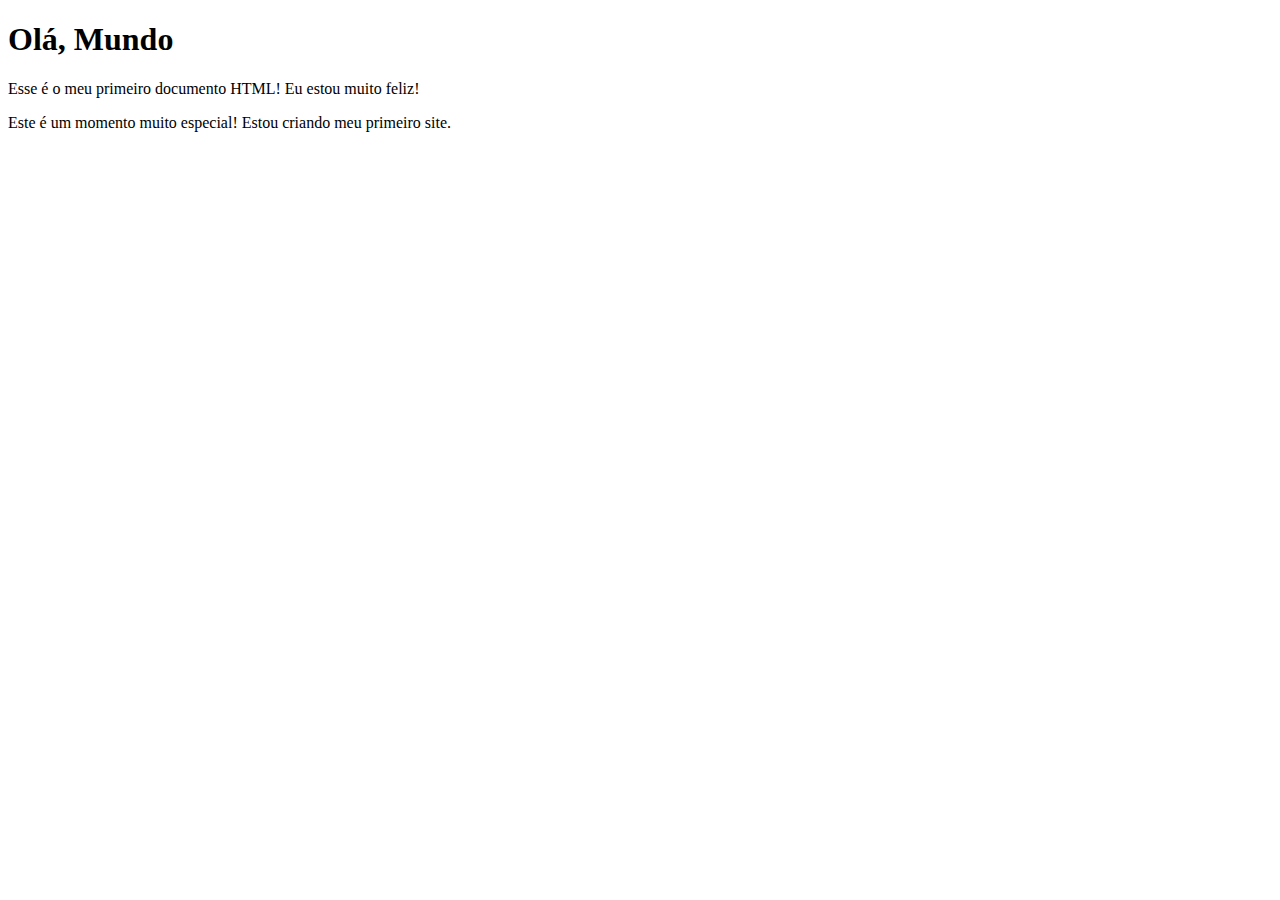
<file: ex001/index.html>
<!DOCTYPE html>
<html lang="pt-br">
<head>
    <meta charset="UTF-8">
    <meta name="viewport" content="width=device-width, initial-scale=1.0">
    <title>Meu primeiro exercicio</title>
</head>
<body>
    <h1>Olá, Mundo</h1>
    <p>Esse é o meu primeiro documento HTML!
    Eu estou muito feliz!
    </p>
    <p>Este é um momento muito especial! Estou criando meu primeiro site.</p>
</body>
</html>
</file>
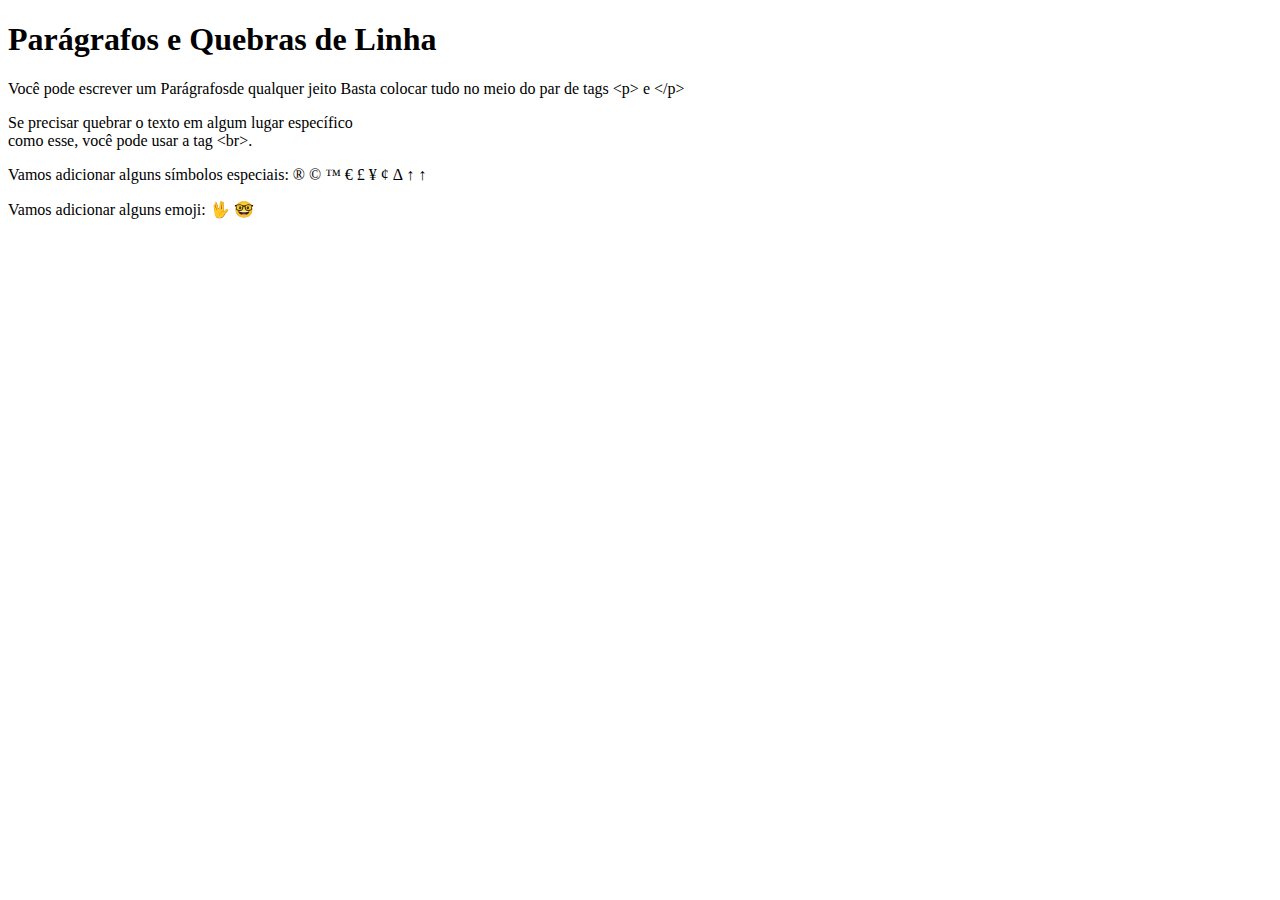
<file: exercícios/ex002/index.html>
<!DOCTYPE html>
<html lang="pt-br">
<head>
    <meta charset="UTF-8">
    <meta name="viewport" content="width=device-width, initial-scale=1.0">
    <title>Parágrafos</title>
</head>
<body>
    <h1>Parágrafos e Quebras de Linha</h1>
    <p>Você pode 
        escrever um
        Parágrafosde qualquer jeito
        Basta colocar tudo
        no meio do par de tags
        &lt;p&gt; e &lt;/p&gt; <!-- LESS THAN / GREATER THAN -->
    </p>
    <p>Se precisar quebrar
        o texto em algum lugar
        específico <br> como esse,
        você pode usar a tag &lt;br&gt;.
    </p>
    <p>Vamos adicionar alguns símbolos especiais:
        &reg;
        &copy;
        &trade;
        &euro;
        &pound;
        &yen;
        &cent;
        &Delta;
        &uparrow;
        &uarr;
    </p>
    <p>Vamos adicionar alguns emoji:
        &#x1F596;
        &#x1F913;
    </p>
</body>
</html>
</file>
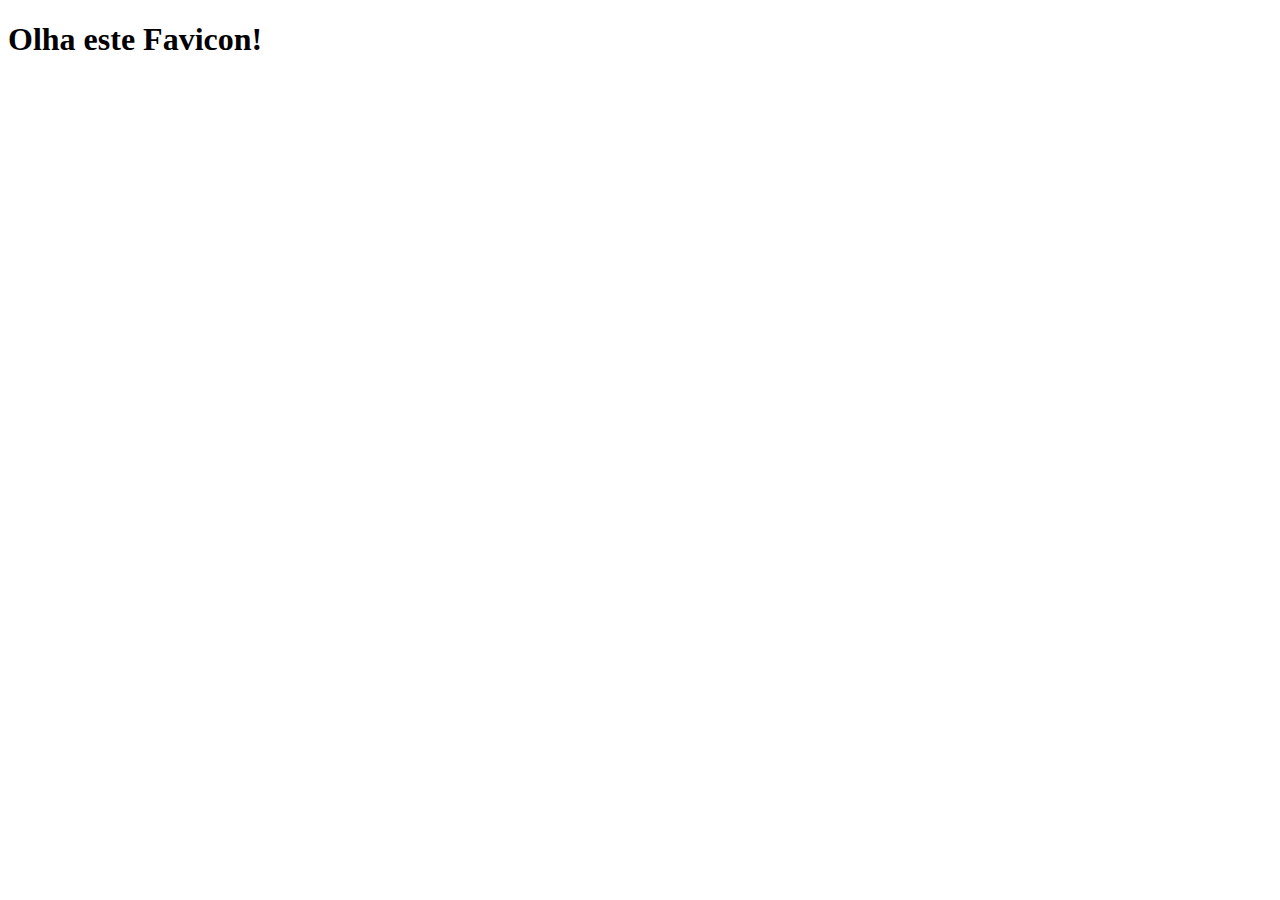
<file: exercícios/ex004/index.html>
<!DOCTYPE html>
<html lang="pt-br">
<head>
    <meta charset="UTF-8">
    <meta name="viewport" content="width=device-width, initial-scale=1.0">
    <link rel="shortcut icon" href="spotify.ico" type="image/x-icon">
    <title>Teste de Favicon!</title>
</head>
<body>
    <h1>Olha este Favicon!</h1>
</body>
</html>
</file>
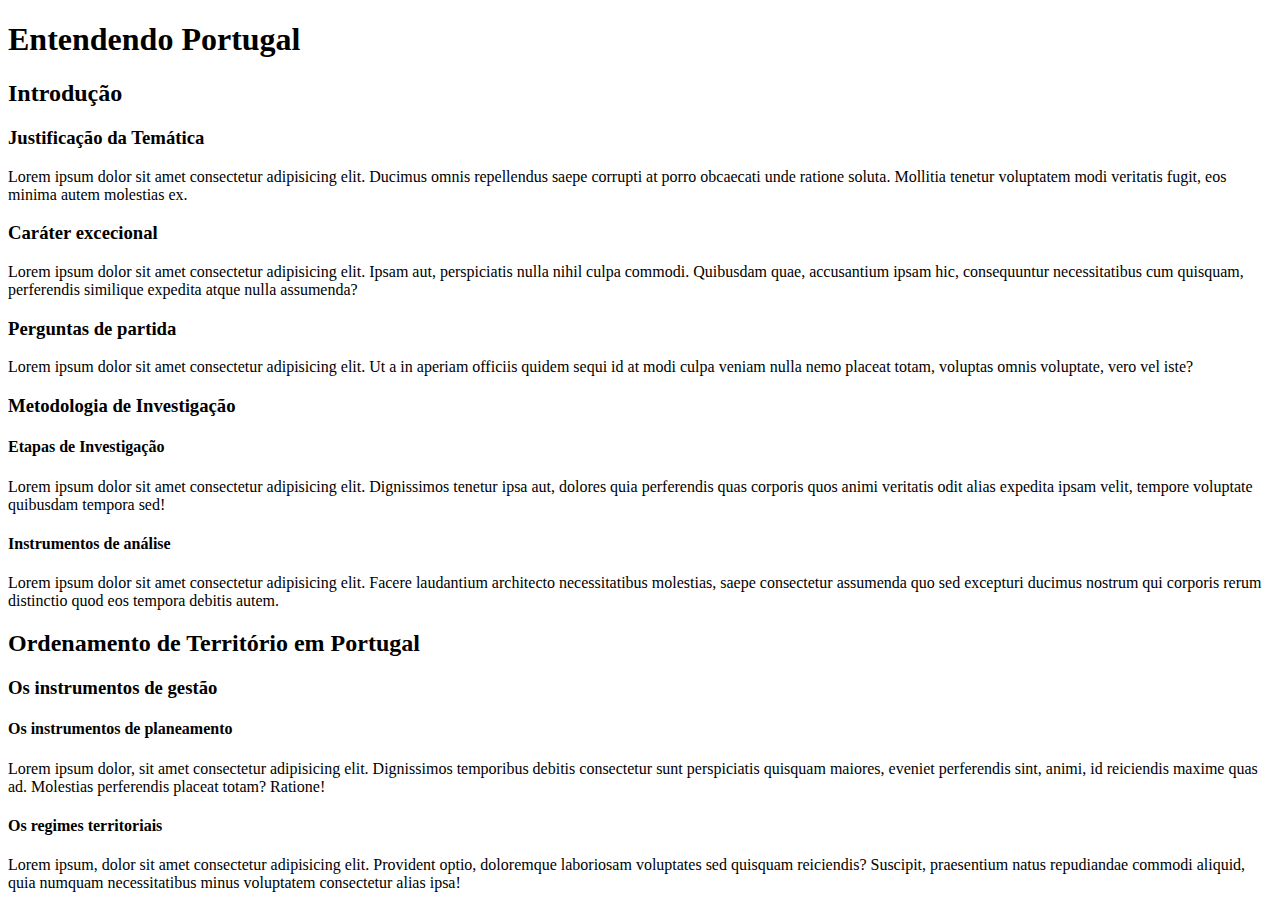
<file: exercícios/ex006/index.html>
<!DOCTYPE html>
<html lang="pt-br">
<head>
    <meta charset="UTF-8">
    <meta name="viewport" content="width=device-width, initial-scale=1.0">
    <link rel="shortcut icon" href="favicon.ico.ico" type="image/x-icon">
    <title>Hierarquia de Títulos</title>
</head>
<body>
    <h1>Entendendo Portugal</h1>
    <h2>Introdução</h2>
    <h3>Justificação da Temática</h3>
    <p>Lorem ipsum dolor sit amet consectetur adipisicing elit. Ducimus omnis repellendus saepe corrupti at porro obcaecati unde ratione soluta. Mollitia tenetur voluptatem modi veritatis fugit, eos minima autem molestias ex.</p>
    <h3>Caráter excecional</h3>
    <p>Lorem ipsum dolor sit amet consectetur adipisicing elit. Ipsam aut, perspiciatis nulla nihil culpa commodi. Quibusdam quae, accusantium ipsam hic, consequuntur necessitatibus cum quisquam, perferendis similique expedita atque nulla assumenda?</p>
    <h3>Perguntas de partida</h3>
    <p>Lorem ipsum dolor sit amet consectetur adipisicing elit. Ut a in aperiam officiis quidem sequi id at modi culpa veniam nulla nemo placeat totam, voluptas omnis voluptate, vero vel iste?</p>
    <h3>Metodologia de Investigação</h3>
    <h4>Etapas de Investigação</h4>
    <p>Lorem ipsum dolor sit amet consectetur adipisicing elit. Dignissimos tenetur ipsa aut, dolores quia perferendis quas corporis quos animi veritatis odit alias expedita ipsam velit, tempore voluptate quibusdam tempora sed!</p>
    <h4>Instrumentos de análise</h4>
    <p>Lorem ipsum dolor sit amet consectetur adipisicing elit. Facere laudantium architecto necessitatibus molestias, saepe consectetur assumenda quo sed excepturi ducimus nostrum qui corporis rerum distinctio quod eos tempora debitis autem.</p>
    <h2>Ordenamento de Território em Portugal</h2>
    <h3>Os instrumentos de gestão</h3>
    <h4>Os instrumentos de planeamento</h4>
    <p>Lorem ipsum dolor, sit amet consectetur adipisicing elit. Dignissimos temporibus debitis consectetur sunt perspiciatis quisquam maiores, eveniet perferendis sint, animi, id reiciendis maxime quas ad. Molestias perferendis placeat totam? Ratione!</p>
    <h4>Os regimes territoriais</h4>
    <p>Lorem ipsum, dolor sit amet consectetur adipisicing elit. Provident optio, doloremque laboriosam voluptates sed quisquam reiciendis? Suscipit, praesentium natus repudiandae commodi aliquid, quia numquam necessitatibus minus voluptatem consectetur alias ipsa!</p>
</body>
</html>
</file>
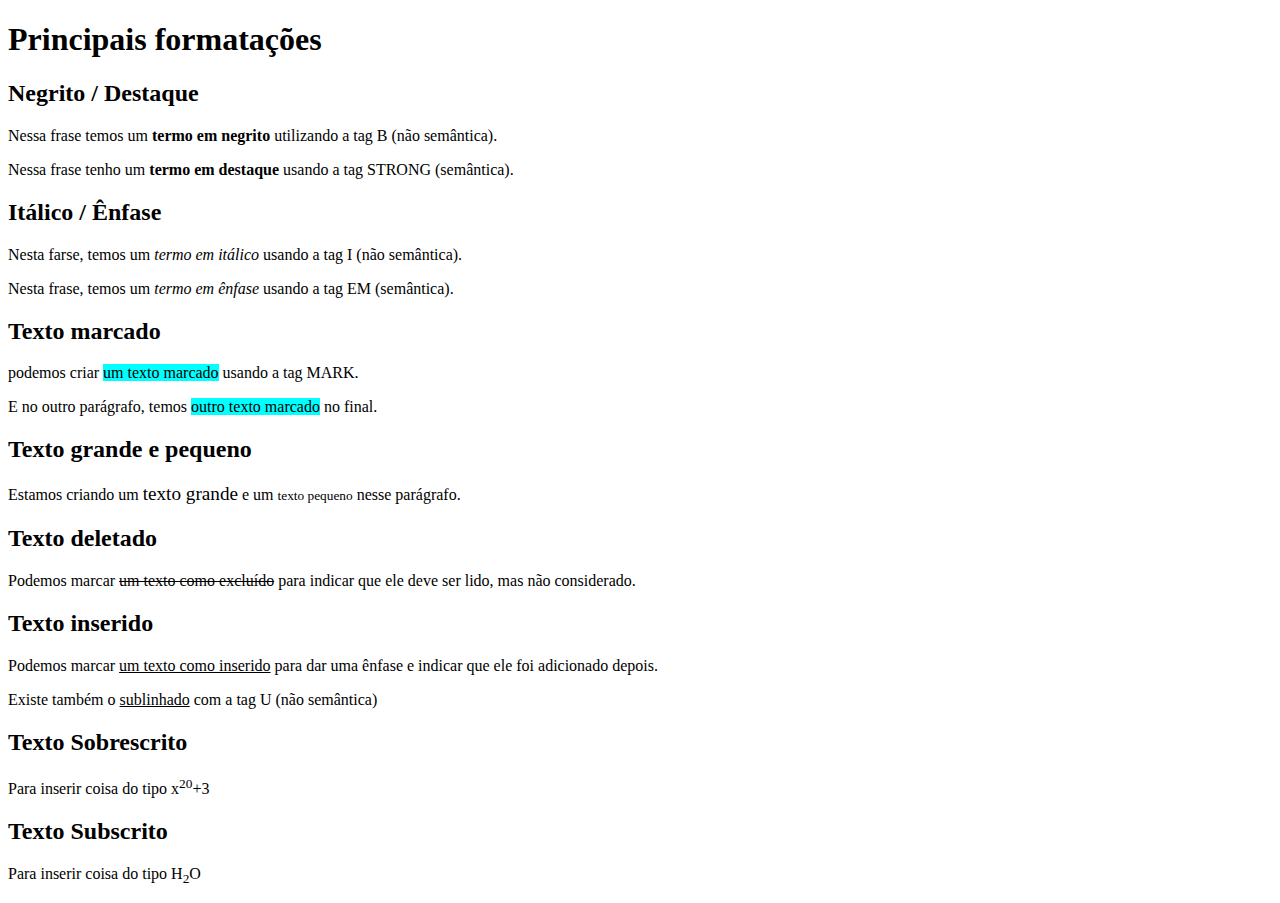
<file: exercícios/ex008/index.html>
<!DOCTYPE html>
<html lang="pt-br">
<head>
    <meta charset="UTF-8">
    <meta name="viewport" content="width=device-width, initial-scale=1.0">
    <title>Formatação de Textos</title>
    <style>
        mark{
            background-color: cyan;
        }
    </style>
</head>
<body>
    <h1>Principais formatações</h1>
    <h2>Negrito / Destaque</h2>
    <p>Nessa frase temos um <b>termo em negrito</b> utilizando a tag B (não semântica).</p>
    <p>Nessa frase tenho um <strong>termo em destaque</strong> usando a tag STRONG (semântica).</p>
    <h2>Itálico / Ênfase</h2>
    <p>Nesta farse, temos um <i>termo em itálico</i> usando a tag I (não semântica).</p>
    <p>Nesta frase, temos um <em>termo em ênfase</em> usando a tag EM (semântica).</p>
    <h2>Texto marcado</h2>
    <p>podemos criar <mark>um texto marcado</mark> usando a tag MARK.</p>
    <p>E no outro parágrafo, temos <mark>outro texto marcado</mark> no final.
    </p>
    <h2>Texto grande e pequeno</h2>
    <p>Estamos criando um <big>texto grande</big> e um <small>texto pequeno</small> nesse parágrafo.</p>
    <h2>Texto deletado</h2>
    <p>Podemos marcar <del>um texto como excluído</del> para indicar que ele deve ser lido, mas não considerado.</p>
    <h2>Texto inserido</h2>
    <p>Podemos marcar <ins>um texto como inserido</ins> para dar uma ênfase e indicar que ele foi adicionado depois.</p>
    <p>Existe também o <u>sublinhado</u> com a tag U (não semântica)</p>
    <h2>Texto Sobrescrito</h2>
    <p>Para inserir coisa do tipo x<sup>20</sup>+3</p>
    <h2>Texto Subscrito</h2>
    <p>Para inserir coisa do tipo H<sub>2</sub>O</p>
</body>
</html>
</file>
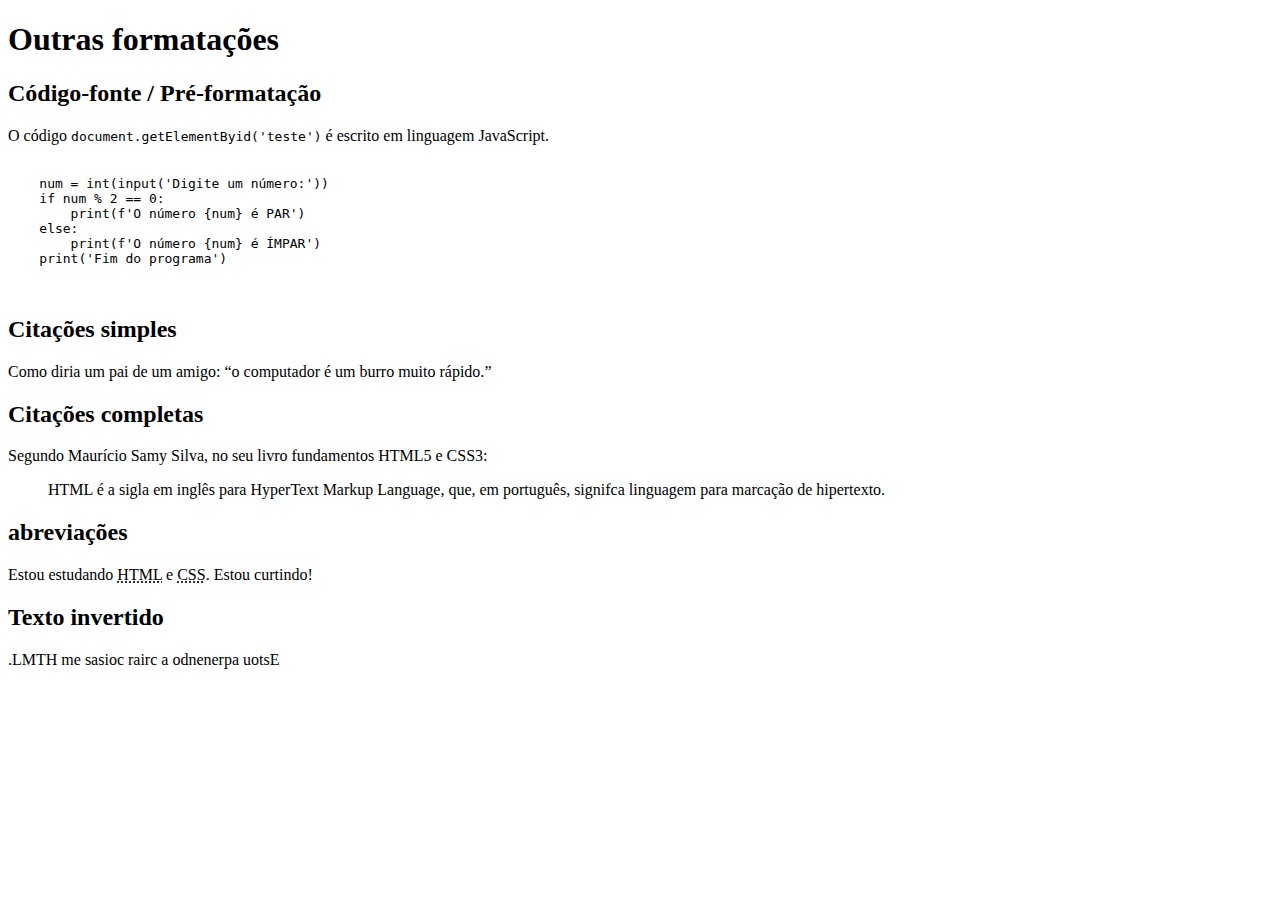
<file: exercícios/ex008b/index.html>
<!DOCTYPE html>
<html lang="pt-br">
<head>
    <meta charset="UTF-8">
    <meta name="viewport" content="width=device-width, initial-scale=1.0">
    <title>Outras formatações</title>
</head>
<body>
    <h1>Outras formatações</h1>
    <h2>Código-fonte / Pré-formatação</h2>
    <p>O código <code>document.getElementByid('teste')</code> é escrito em linguagem JavaScript.</p>
    <pre>
        <code>
    num = int(input('Digite um número:'))
    if num % 2 == 0:
        print(f'O número {num} é PAR')
    else:
        print(f'O número {num} é ÍMPAR')
    print('Fim do programa')
        </code>
    </pre>
    <h2>Citações simples</h2>
    <p>Como diria um pai de um amigo: <q>o computador é um burro muito rápido.</q></p>
    <h2>Citações completas</h2>
    <p>Segundo Maurício Samy Silva, no seu livro fundamentos HTML5 e CSS3:</p>
    <blockquote cite="https://www.google.com.br/books/edition/Fundamentos_de_HTML5_e_CSS3/2iPYCQAAQBAJ?hl=pt-BR&gbpv=1&dq=html&printsec=frontcover">
        HTML é a sigla em inglês para HyperText Markup Language, que, em português, signifca linguagem para marcação de hipertexto.
    </blockquote>
    <h2>abreviações</h2>
    <p>Estou estudando <abbr title="HyperText Markup Language">HTML</abbr> e <abbr title="Cascading Style Sheets">CSS</abbr>. Estou curtindo!</p>
    <h2>Texto invertido</h2>
    <p><bdo dir="rtl">Estou aprenendo a criar coisas em HTML.</bdo></p>
</body>
</html>
</file>
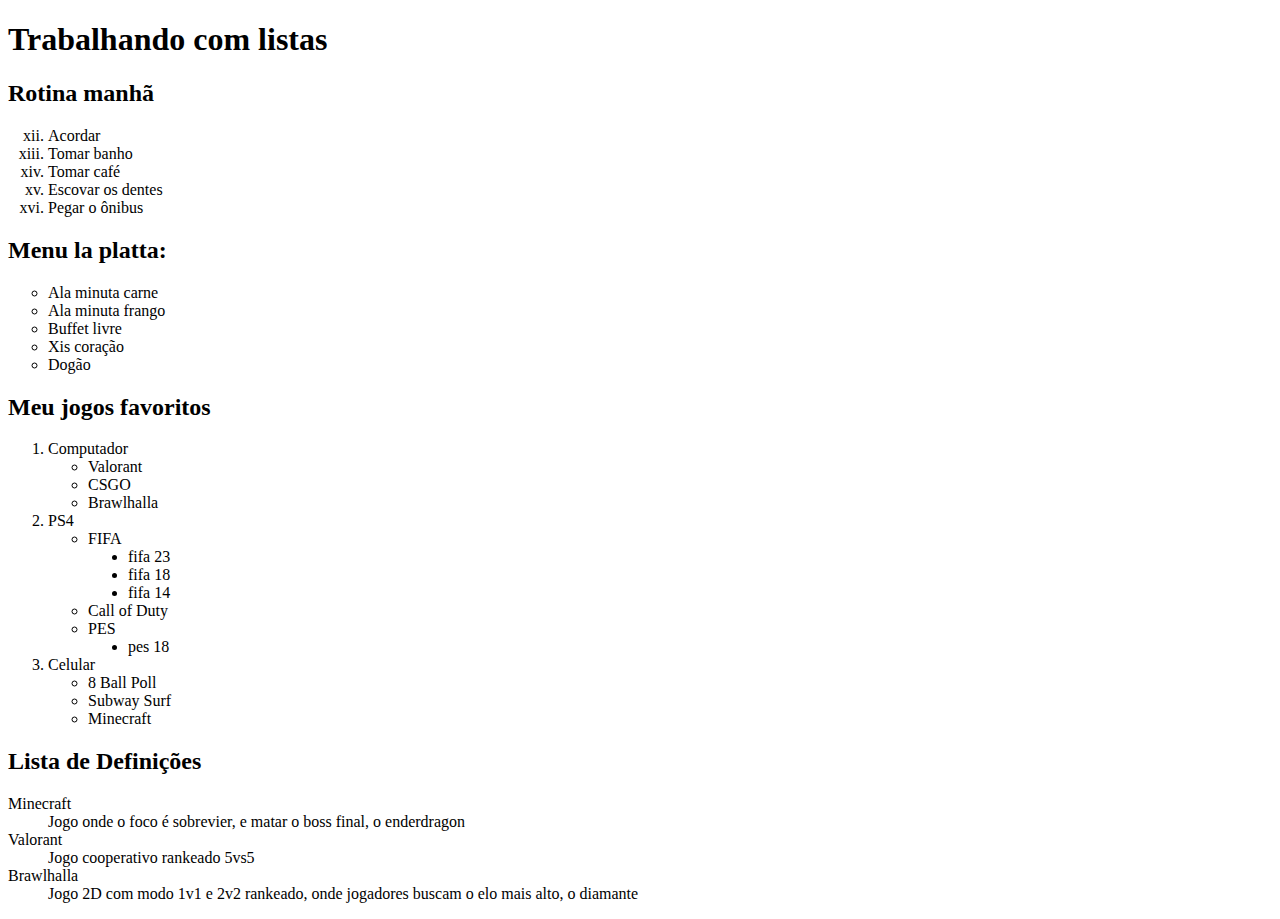
<file: exercícios/ex009/index.html>
<!DOCTYPE html>
<html lang="pt-br">
<head>
    <meta charset="UTF-8">
    <meta name="viewport" content="width=device-width, initial-scale=1.0">
    <title>Listas OL & UL</title>
</head>
<body>
    <h1>Trabalhando com listas</h1>
    <h2>Rotina manhã</h2>
    <ol type="i" start="12">
        <li>Acordar</li>
        <li>Tomar banho</li>
        <li>Tomar café</li>
        <li>Escovar os dentes</li>
        <li>Pegar o ônibus</li>
    </ol>
    <h2>Menu la platta:</h2>
    <ul type="circle">
        <li>Ala minuta carne</li>
        <li>Ala minuta frango</li>
        <li>Buffet livre</li>
        <li>Xis coração</li>
        <li>Dogão</li>
    </ul>
    <h2>Meu jogos favoritos</h2>
    <ol type="1">
        <li>Computador</li>
            <ul type="circle"  type="circle">
                <li>Valorant</li>
                <li>CSGO</li>
                <li>Brawlhalla</li>
            </ul>
        <li>PS4</li>
            <ul type="circle">
                <li>FIFA</li>
                <ul type="disc">
                    <li>fifa 23</li>
                    <li>fifa 18</li>
                    <li>fifa 14</li>
                </ul>
                <li>Call of Duty</li>
                <li>PES</li>
                <ul type="disc">
                    <li>pes 18</li>
                </ul>
            </ul>
        <li>Celular</li>
            <ul>
                <li>8 Ball Poll</li>
                <li>Subway Surf</li>
                <li>Minecraft</li>
            </ul type="circle">
    </ol>
    <h2>Lista de Definições</h2>
    <dl>
        <dt>Minecraft</dt>
        <dd>Jogo onde o foco é sobrevier, e matar o boss final, o enderdragon</dd>
        <dt>Valorant</dt>
        <dd>Jogo cooperativo rankeado 5vs5</dd>
        <dt>Brawlhalla</dt>
        <dd>Jogo 2D com modo 1v1 e 2v2 rankeado, onde jogadores buscam o elo mais alto, o diamante</dd>
    </dl>
</body>
</html>
</file>
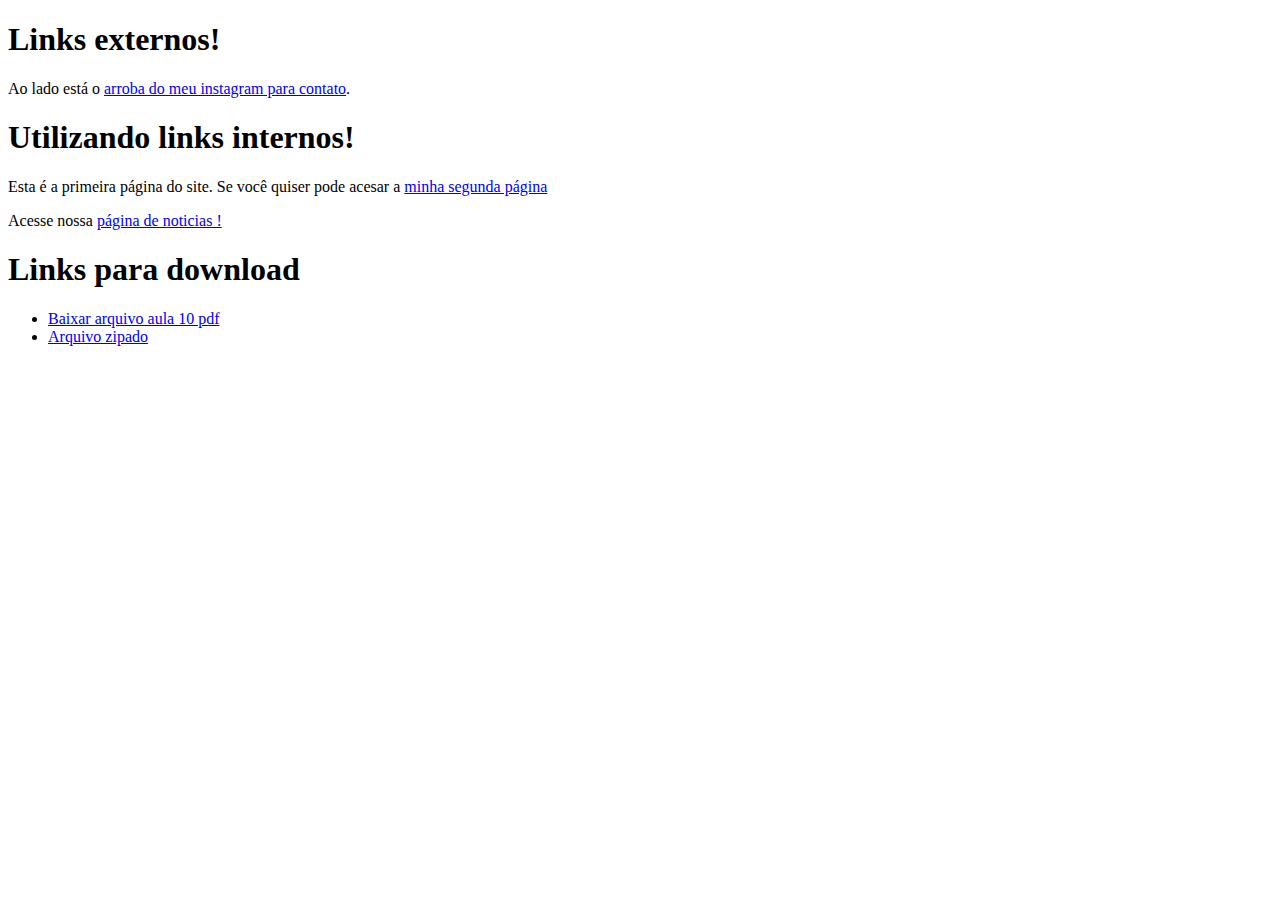
<file: exercícios/ex010/index.html>
<!DOCTYPE html>
<html lang="pt-br">
<head>
    <meta charset="UTF-8">
    <meta name="viewport" content="width=device-width, initial-scale=1.0">
    <title>Trabalhando com links</title>
</head>
<body>
    <h1>Links externos!</h1>
    <p>Ao lado está o <a href="https://www.instagram.com/priv.jpmarquess/" target="_blank" rel="external">arroba do meu instagram para contato</a>.</p>

    <h1>Utilizando links internos!</h1>
    <p>Esta é a primeira página do site. Se você quiser pode acesar a <a href="pag002.html" rel="next">minha segunda página</a></p>
    <p>Acesse nossa <a href="noticyas/pag003.html" rel="next">página de noticias !</a></p>

    <h1>Links para download</h1>
    <ul>
        <li><a href="livro/10 - Ligações em toda parte.pdf" download="10 - Ligações por toda parte.pdf" type="application/pdf">Baixar arquivo aula 10 pdf</a></li>
        <li><a href="livro/10 - Ligações em toda parte.zip.zip" download="10 - Ligações por toda parte.zip.zip" type="application/zip">Arquivo zipado</a></li>
    </ul>
</body>
</html>
</file>
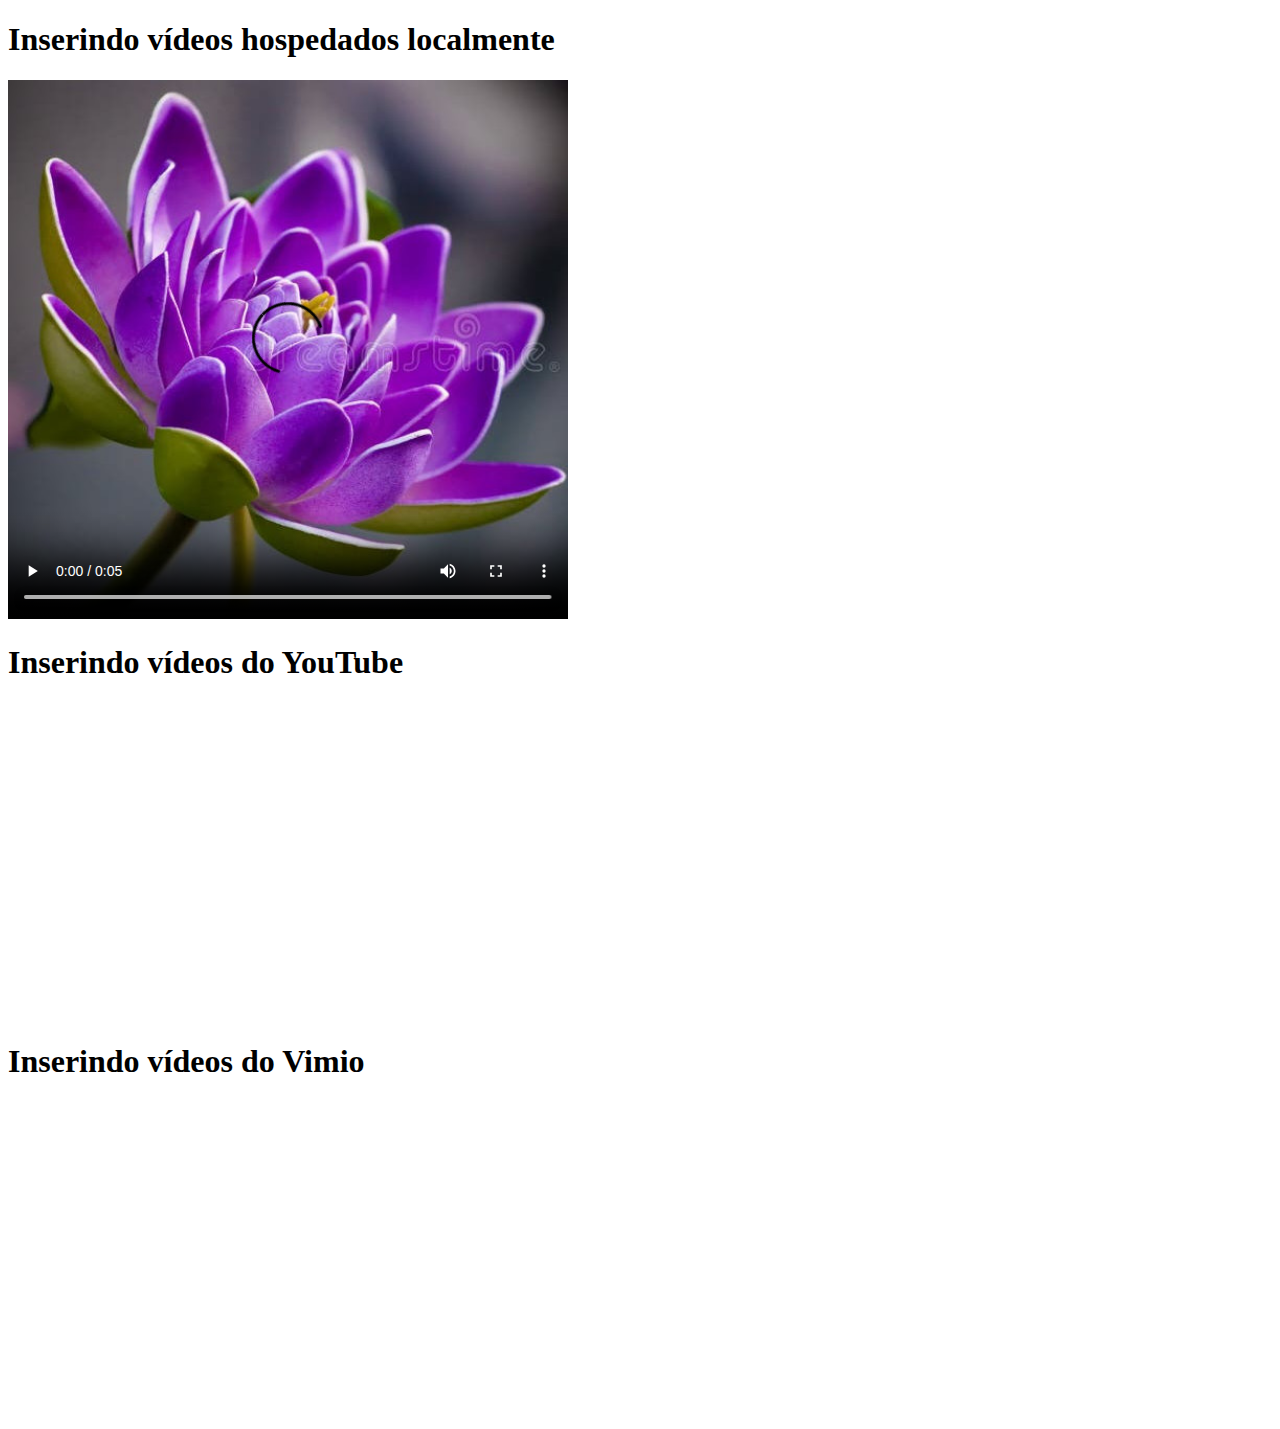
<file: exercícios/ex012/index.html>
<!DOCTYPE html>
<html lang="pt-br">
<head>
    <meta charset="UTF-8">
    <meta name="viewport" content="width=device-width, initial-scale=1.0">
    <title>Vídios em HTML5</title>
</head>
<body>
    <h1>Inserindo vídeos hospedados localmente</h1>
    <video width="560" poster="imagens/flor-roxa.jpeg" controls autoplay>
        <source src="midia/meu-video.mp4" type="video/mp4">
        <source src="midia/meu-video.webm" type="video/webm">
        <source src="midia/meu-video.ogv" type="video/ogg">
    </video>

    <h1>Inserindo vídeos do YouTube</h1>
    <iframe width="560" height="315" src="https://www.youtube.com/embed/FdE5G95B7Mg?si=8ntS63zS_cHhiWg8" title="YouTube video player" frameborder="0" allow="accelerometer; autoplay; clipboard-write; encrypted-media; gyroscope; picture-in-picture; web-share" allowfullscreen></iframe>

    <h1>Inserindo vídeos do Vimio</h1>
    <iframe src="https://player.vimeo.com/video/29315013?h=4a7399cc6d&color=ff0179&portrait=0" width="560" height="315" frameborder="0" allow="autoplay; fullscreen; picture-in-picture" allowfullscreen></iframe>
</body>
</html>
</file>
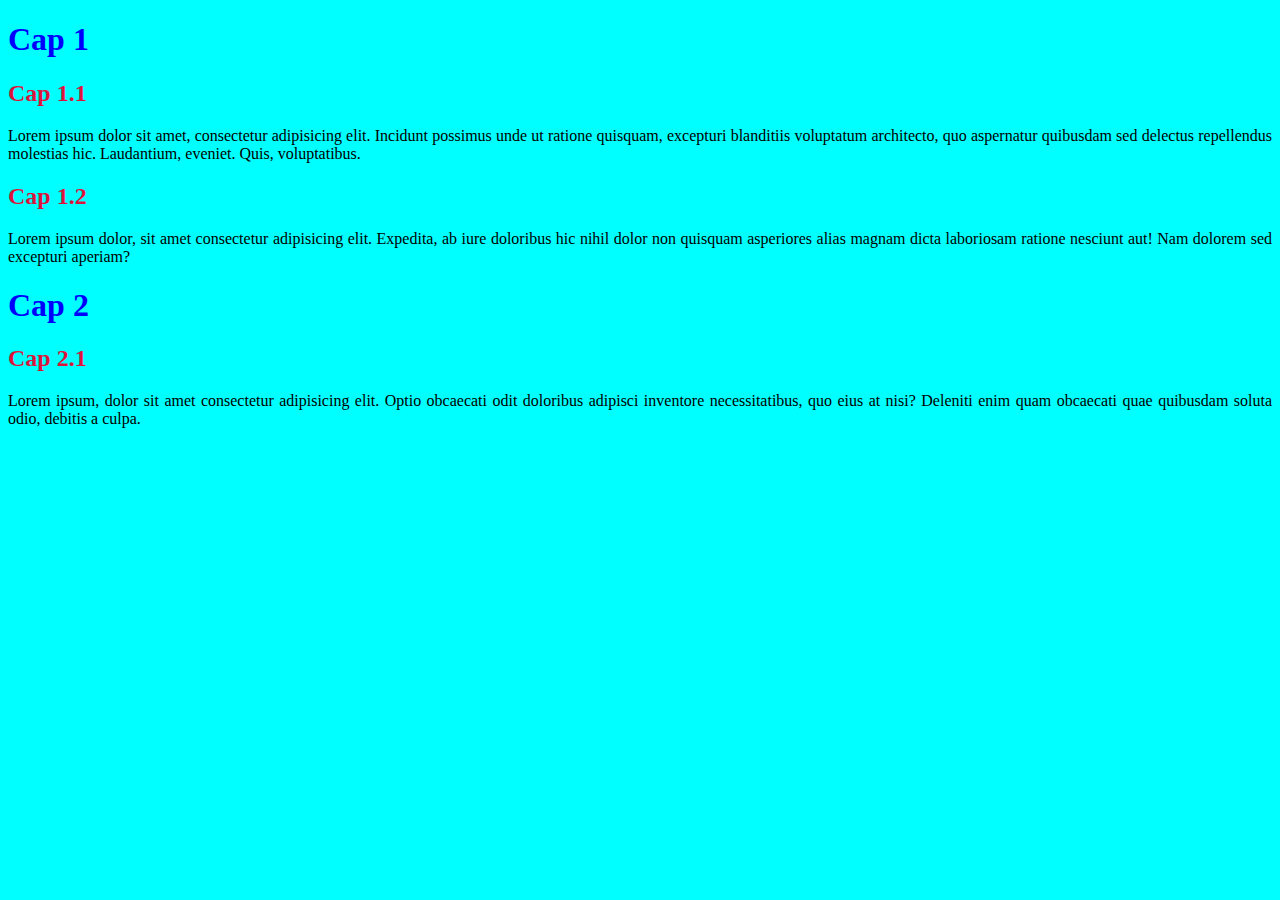
<file: exercícios/ex013/index.html>
<!DOCTYPE html>
<html lang="pt-br">
<head>
    <meta charset="UTF-8">
    <meta name="viewport" content="width=device-width, initial-scale=1.0">
    <title>Estilos Inline</title>
</head>
<body style="background-color: aqua;">
    <h1 style="color: blue;">Cap 1</h1>
    <h2 style="color: crimson;">Cap 1.1</h2>
    <p style="text-align: justify;">Lorem ipsum dolor sit amet, consectetur adipisicing elit. Incidunt possimus unde ut ratione quisquam, excepturi blanditiis voluptatum architecto, quo aspernatur quibusdam sed delectus repellendus molestias hic. Laudantium, eveniet. Quis, voluptatibus.</p>
    <h2 style="color: crimson;">Cap 1.2</h2>
    <p style="text-align: justify;">Lorem ipsum dolor, sit amet consectetur adipisicing elit. Expedita, ab iure doloribus hic nihil dolor non quisquam asperiores alias magnam dicta laboriosam ratione nesciunt aut! Nam dolorem sed excepturi aperiam?</p>
    <h1 style="color: blue;">Cap 2</h1>
    <h2 style="color: crimson;">Cap 2.1</h2>
    <p style="text-align: justify;">Lorem ipsum, dolor sit amet consectetur adipisicing elit. Optio obcaecati odit doloribus adipisci inventore necessitatibus, quo eius at nisi? Deleniti enim quam obcaecati quae quibusdam soluta odio, debitis a culpa.</p>

</body>
</html>
</file>
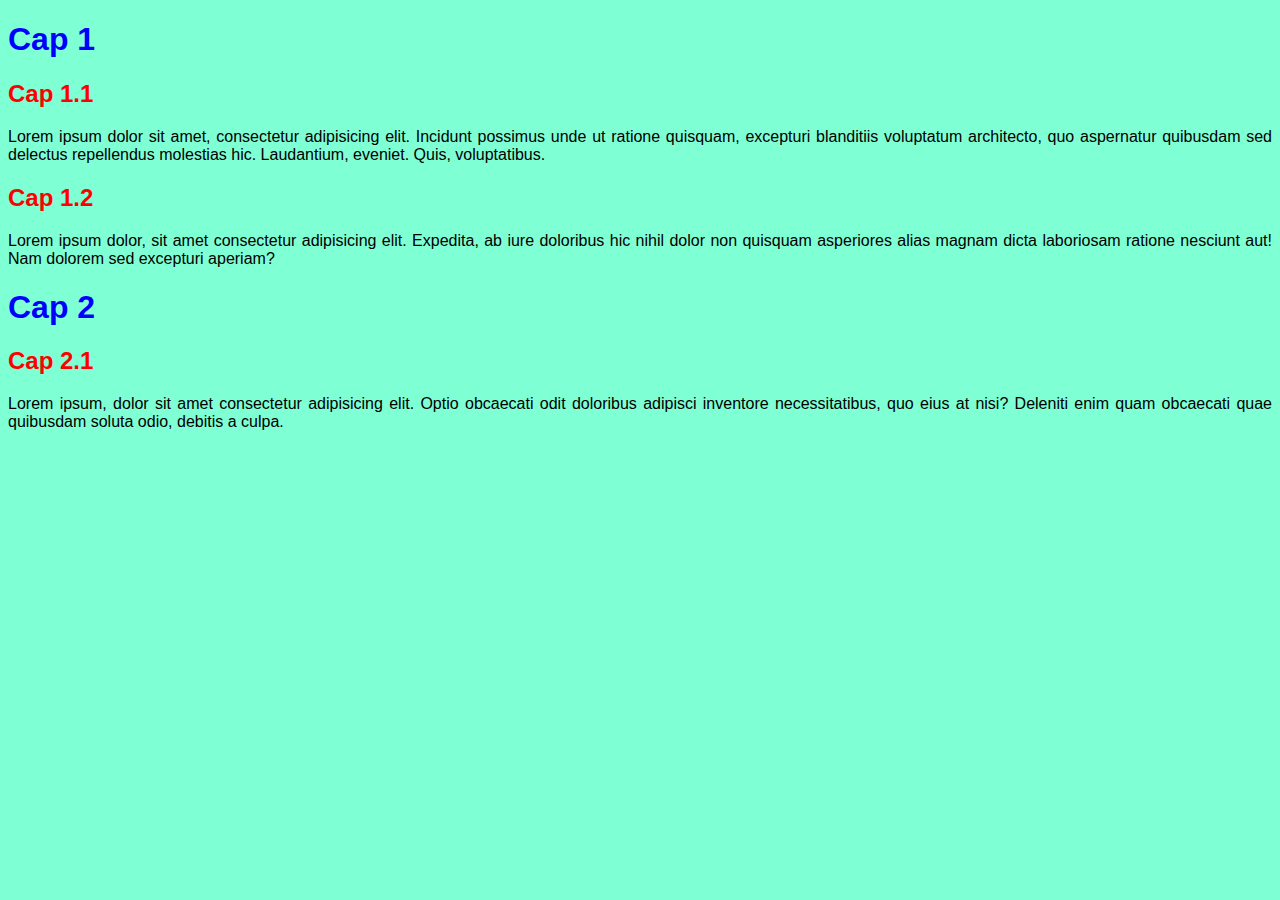
<file: exercícios/ex014/index.html>
<!DOCTYPE html>
<html lang="pt-br">
<head>
    <meta charset="UTF-8">
    <meta name="viewport" content="width=device-width, initial-scale=1.0">
    <title>Estilos Locias / Internos</title>
    <style>
        body{
            font-family: Arial, Helvetica, sans-serif;
            background-color: aquamarine;
            
        }
        h1{
            color: blue;
        }
        h2{
            color: rgb(255, 0, 0);
        }
        p{
            text-align: justify;
        }
    </style>
</head>
<body>
    <h1>Cap 1</h1>
    <h2>Cap 1.1</h2>
    <p>Lorem ipsum dolor sit amet, consectetur adipisicing elit. Incidunt possimus unde ut ratione quisquam, excepturi blanditiis voluptatum architecto, quo aspernatur quibusdam sed delectus repellendus molestias hic. Laudantium, eveniet. Quis, voluptatibus.</p>
    <h2>Cap 1.2</h2>
    <p>Lorem ipsum dolor, sit amet consectetur adipisicing elit. Expedita, ab iure doloribus hic nihil dolor non quisquam asperiores alias magnam dicta laboriosam ratione nesciunt aut! Nam dolorem sed excepturi aperiam?</p>
    <h1>Cap 2</h1>
    <h2>Cap 2.1</h2>
    <p>Lorem ipsum, dolor sit amet consectetur adipisicing elit. Optio obcaecati odit doloribus adipisci inventore necessitatibus, quo eius at nisi? Deleniti enim quam obcaecati quae quibusdam soluta odio, debitis a culpa.</p>
</body>
</html>
</file>
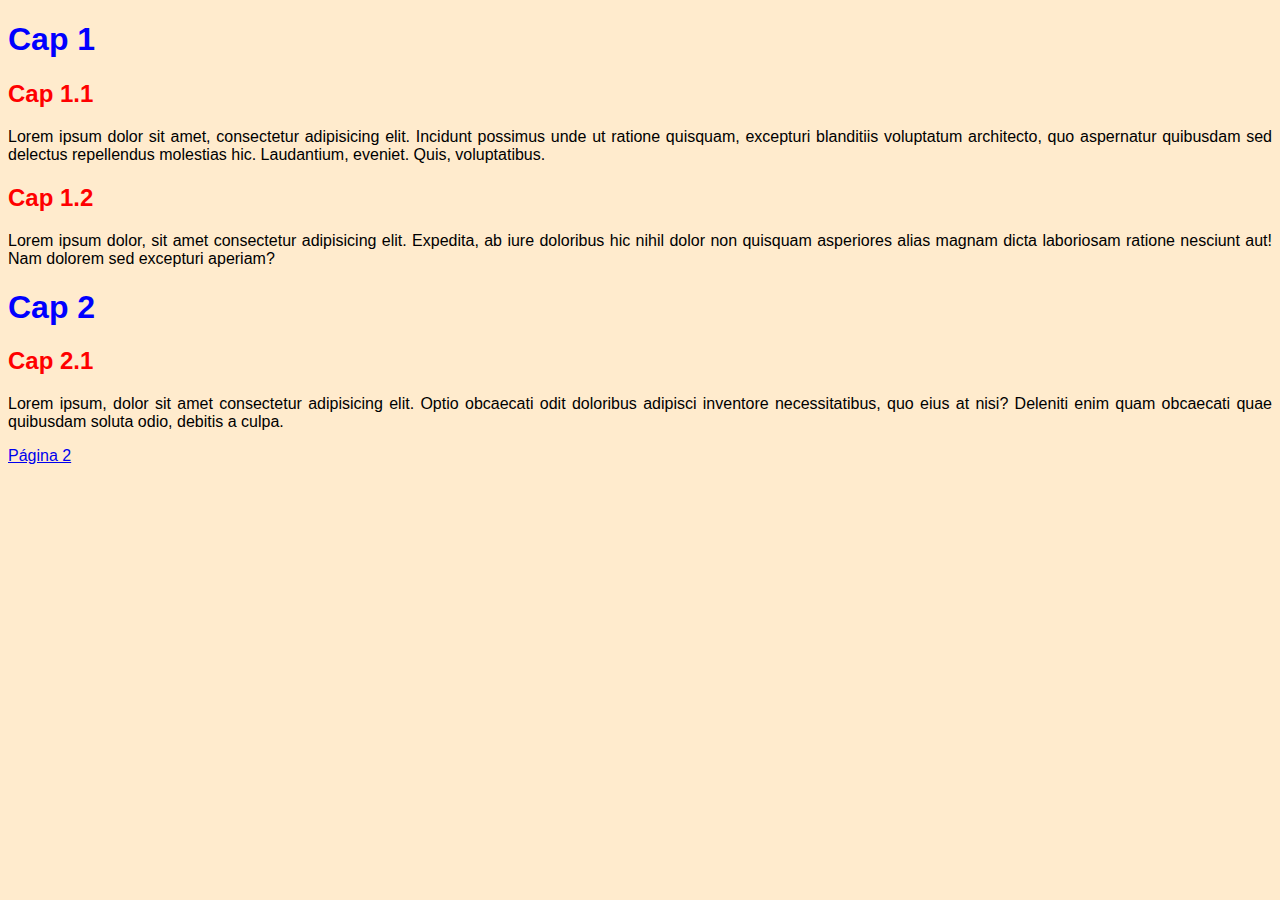
<file: exercícios/ex015/index.html>
<!DOCTYPE html>
<html lang="pt-br">
<head>
    <meta charset="UTF-8">
    <meta name="viewport" content="width=device-width, initial-scale=1.0">
    <title>Estilos Locias / Internos</title>
    <link rel="stylesheet" href="estileira.css">
</head>
<body>
    <h1>Cap 1</h1>
    <h2>Cap 1.1</h2>
    <p>Lorem ipsum dolor sit amet, consectetur adipisicing elit. Incidunt possimus unde ut ratione quisquam, excepturi blanditiis voluptatum architecto, quo aspernatur quibusdam sed delectus repellendus molestias hic. Laudantium, eveniet. Quis, voluptatibus.</p>
    <h2>Cap 1.2</h2>
    <p>Lorem ipsum dolor, sit amet consectetur adipisicing elit. Expedita, ab iure doloribus hic nihil dolor non quisquam asperiores alias magnam dicta laboriosam ratione nesciunt aut! Nam dolorem sed excepturi aperiam?</p>
    <h1>Cap 2</h1>
    <h2>Cap 2.1</h2>
    <p>Lorem ipsum, dolor sit amet consectetur adipisicing elit. Optio obcaecati odit doloribus adipisci inventore necessitatibus, quo eius at nisi? Deleniti enim quam obcaecati quae quibusdam soluta odio, debitis a culpa.</p>
    <p><a href="pagina02.html" target="_blank" para página 2>Página 2</a></p>
</body>
</html>
</file>
<file: exercícios/ex015/estileira.css>
@charset "UTF-8";

body{
    font-family: Arial, Helvetica, sans-serif;
    background-color: blanchedalmond;
    
}
h1{
    color: blue;
}
h2{
    color: rgb(255, 0, 0);
}
p{
    text-align: justify;
}
</file>
